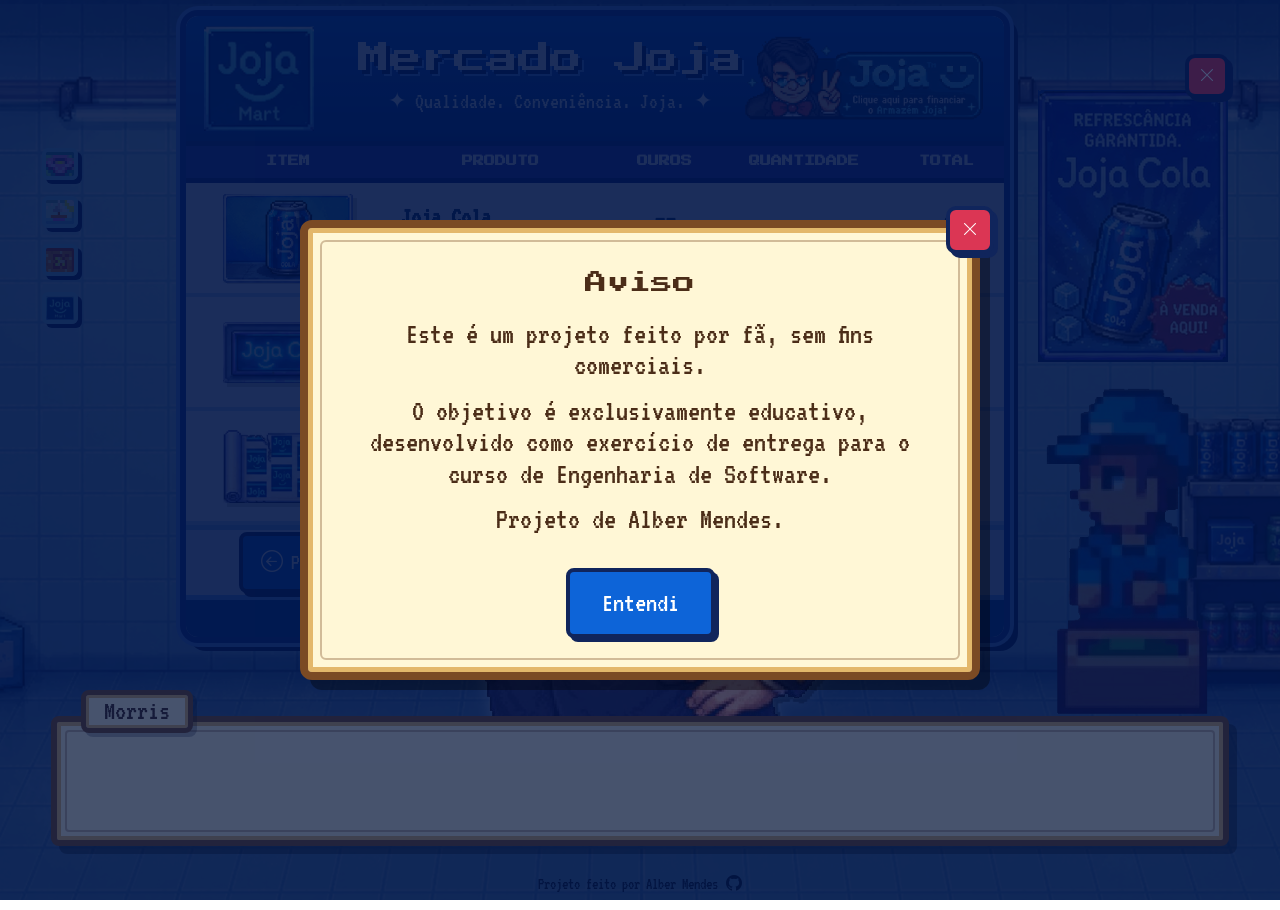
<file: index.html>
<!DOCTYPE html>
<html lang="pt-BR">
<head>
    <title>Mercado Joja</title>
    <meta charset="UTF-8">
    <meta name="viewport" content="width=device-width, initial-scale=1.0">

    <!-- Bootstrap -->
    <link href="https://cdn.jsdelivr.net/npm/bootstrap@5.3.8/dist/css/bootstrap.min.css" rel="stylesheet">

    <!-- Bootstrap Icons -->
    <link rel="stylesheet" href="https://cdn.jsdelivr.net/npm/bootstrap-icons@1.13.1/font/bootstrap-icons.min.css">

    <!-- Fonte pixelada -->
    <link href="https://fonts.googleapis.com/css2?family=Press+Start+2P&family=VT323&display=swap" rel="stylesheet">

    <!-- Estilo CSS -->
    <link rel="stylesheet" href="style.css">
</head>

<body>
    <div class="menu-esquerdo">
        <div class="bloco-esquerdo-1" data-categoria="primavera">
            <img src="img/Spring.png" alt="primavera-logo">
            <span class="tooltip-menu">Primavera</span>
        </div>

        <div class="bloco-esquerdo-1" data-categoria="verao">
            <img src="img/Summer.png" alt="verão-logo">
            <span class="tooltip-menu">Verão</span>
        </div>

        <div class="bloco-esquerdo-1" data-categoria="outono">
            <img src="img/Fall.png" alt="outono-logo">
            <span class="tooltip-menu">Outono</span>
        </div>

        <div class="bloco-esquerdo-1" data-categoria="fixos">
            <img src="img/joja_marca.png" alt="produtos-joja-logo">
            <span class="tooltip-menu">Produtos Fixos</span>
        </div>
    </div>

    <div class="pagina">
        <div class="layout-mercado">
            <main class="painel-principal">
                <header class="cabecalho">
                    <div class="logo-joja">
                        <img src="img/joja_marca.png" alt="logo_da_joja">
                    </div>

                    <div class="titulo-area">
                        <h1>Mercado Joja</h1>
                        <p>✦ Qualidade. Conveniência. Joja. ✦</p>
                    </div>

                    <div class="carrinho-box" id="botao-armazem">
                        <img src="img/armazem_joja.png" alt="armazem_joja">
                    </div>
                </header>

                <div class="tabela-wrapper">
                    <table class="tabela-joja">
                        <thead>
                            <tr>
                                <th>ITEM</th>
                                <th>PRODUTO</th>
                                <th>OUROS</th>
                                <th>QUANTIDADE</th>
                                <th>TOTAL</th>
                            </tr>
                        </thead>

                        <tbody id="lista-produtos">
                        </tbody>
                    </table>
                </div>

                <section class="rodape-compra">
                    <button class="btn-pagina" onclick="voltarPagina()">
                        <i class="bi bi-arrow-left-circle"></i>
                        Página Anterior
                    </button>

                    <div class="subtotal-box">
                        <i class="bi bi-cart-check"></i>
                        Subtotal:
                        <strong><span id="subtotal">0</span></strong>
                        ouros
                    </div>

                    <button class="btn-pagina" onclick="proximaPagina()">
                        Próxima página
                        <i class="bi bi-arrow-right-circle"></i>
                    </button>
                </section>

                <footer class="footer-joja">
                    <span id="indicador-pagina">Página 1</span>
                </footer>
            </main>

            <aside class="barra-lateral">
                <section class="poster">
                    <img src="img/propaganda2.png" alt="propaganda_joja_cola">
                </section>

                <img class="gif-lateral" src="img/SHANEGIF.gif" alt="shane">
            </aside>
        </div>
    </div>

    <footer class="rodape-creditos">
        <span>Projeto feito por Alber Mendes</span>
        <i class="bi bi-github"></i>
    </footer>


    <!-- MODAL DO FORMULÁRIO JOJA -->
    <div class="modal-armazem" id="modal-armazem">
        <div class="modal-conteudo-armazem formulario-bg">
            <button class="botao-fechar-modal" id="botao-fechar-modal">
                <i class="bi bi-x-lg"></i>
            </button>

            <button class="botao-projeto botao-onibus" data-projeto="onibus" data-video="videos/onibus.mp4"></button>
            <button class="botao-projeto botao-carrinhos" data-projeto="carrinhos" data-video="videos/carrinhos.mp4"></button>
            <button class="botao-projeto botao-ponte" data-projeto="ponte" data-video="videos/ponte.mp4"></button>
            <button class="botao-projeto botao-estufa" data-projeto="estufa" data-video="videos/estufa.mp4"></button>
            <button class="botao-projeto botao-mineracao" data-projeto="mineracao" data-video="videos/mineracao.mp4"></button>
        </div>
    </div>

    <!-- MODAL DO VÍDEO -->
    <div class="modal-video" id="modal-video">
        <div class="modal-conteudo-video">
            <button class="botao-fechar-modal" id="botao-fechar-video">
                <i class="bi bi-x-lg"></i>
            </button>

            <video id="video-projeto" controls>
                <source src="" type="video/mp4">
                Seu navegador não suporta vídeo.
            </video>
        </div>
    </div>

    <!-- MODAL DE AVISO INICIAL -->
    <div class="modal-aviso" id="modal-aviso">
        <div class="aviso-conteudo">
            <button class="botao-fechar-aviso" id="botao-fechar-aviso">
                <i class="bi bi-x-lg"></i>
            </button>

            <h2>Aviso</h2>

            <p>
                Este é um projeto feito por fã, sem fins comerciais.
            </p>

            <p>
                O objetivo é exclusivamente educativo, desenvolvido como exercício de entrega
                para o curso de Engenharia de Software.
            </p>

            <p>
                Projeto de Alber Mendes.
            </p>

            <button class="botao-entendi-aviso" id="botao-entendi-aviso">
                Entendi
            </button>
        </div>
    </div>

    <!-- MODAL INICIAL DO MORRIS -->
    <div class="modal-intro" id="modal-intro">
        <div class="intro-conteudo">
            <button class="botao-fechar-intro" id="botao-fechar-intro">
                <i class="bi bi-x-lg"></i>
            </button>

            <img class="intro-morris" src="img/morris.png" alt="Morris">

            <div class="caixa-dialogo">
                <div class="nome-personagem">Morris</div>

                <p id="texto-dialogo"></p>
            </div>
        </div>
    </div>

    <script src="function.js?v=6"></script>
</body>
</html>
</file>
<file: style.css>
* {
    box-sizing: border-box;
}

/* MODAL DE AVISO INICIAL */
.modal-aviso {
    position: fixed;
    inset: 0;

    background: rgba(0, 20, 70, 0.72);

    display: flex;
    align-items: center;
    justify-content: center;

    z-index: 400000;
}

.modal-aviso.fechado {
    display: none;
}

.aviso-conteudo {
    position: relative;

    width: 680px;
    max-width: 90vw;

    background: #fff7d6;
    border: 8px solid #7b4a24;
    border-radius: 12px;

    box-shadow:
        inset 0 0 0 5px #e3b76a,
        10px 10px 0 rgba(0, 0, 0, 0.35);

    padding: 42px 38px 34px 38px;

    font-family: 'VT323', monospace;
    color: #4b2d18;
    text-align: center;
}

.aviso-conteudo::before {
    content: "";

    position: absolute;
    inset: 12px;

    border: 2px solid rgba(123, 74, 36, 0.35);
    border-radius: 6px;

    pointer-events: none;
}

.aviso-conteudo h2 {
    margin: 0 0 22px 0;

    font-family: 'Press Start 2P', monospace;
    font-size: 22px;
    color: #4b2d18;
}

.aviso-conteudo p {
    margin: 0 0 14px 0;

    font-size: 30px;
    line-height: 1.05;
}

.botao-fechar-aviso {
    position: absolute;
    top: -22px;
    right: -22px;

    width: 48px;
    height: 48px;

    background: #db3654;
    color: white;

    border: 4px solid #10255c;
    border-radius: 10px;

    box-shadow: 4px 4px 0 #10255c;

    display: flex;
    align-items: center;
    justify-content: center;

    cursor: pointer;
    z-index: 5;
}

.botao-fechar-aviso:hover {
    background: #ff4a68;
    transform: translate(2px, 2px);
    box-shadow: 2px 2px 0 #10255c;
}

.botao-entendi-aviso {
    position: relative;
    z-index: 2;

    margin-top: 18px;

    background: #0d64d8;
    border: 4px solid #10255c;
    color: white;
    border-radius: 8px;

    padding: 10px 32px;

    font-family: 'VT323', monospace;
    font-size: 28px;

    box-shadow: 4px 4px 0 #10255c;
    cursor: pointer;
}

.botao-entendi-aviso:hover {
    background: #1f7cff;
    transform: translate(2px, 2px);
    box-shadow: 2px 2px 0 #10255c;
}


/* BLOCOS DA ESQUERDA */
.menu-esquerdo {
    position: fixed;
    left: 42px;
    top: 148px;

    display: flex;
    flex-direction: column;
    gap: 16px;

    z-index: 50;
}

.bloco-esquerdo-1 {
    position: relative;
    width: 36px;
    height: 32px;
}

.bloco-esquerdo-1 img {
    width: 36px;
    height: 32px;

    background: rgba(7, 70, 163, 0.85);
    border: 4px solid #9ce8ff;
    border-radius: 6px;

    box-shadow:
        inset 0 0 0 3px #1357db,
        4px 4px 0 #10255c;

    cursor: pointer;
    transition:
        transform 0.15s ease,
        box-shadow 0.15s ease,
        filter 0.15s ease;

    display: block;
}

/* BALÃO COM TEXTO REAL */
.tooltip-menu {
    position: absolute;
    left: 52px;
    top: 50%;
    transform: translateY(-50%) translateX(-8px);

    background: #f7fdff;
    color: #12346b;

    border: 4px solid #143ca3;
    border-radius: 8px;

    padding: 6px 10px;

    font-family: 'VT323', monospace;
    font-size: 20px;
    line-height: 1;
    white-space: nowrap;

    box-shadow:
        inset 0 0 0 2px #6da7ff,
        4px 4px 0 #10255c;

    opacity: 0;
    pointer-events: none;

    z-index: 9999;

    transition:
        opacity 0.15s ease,
        transform 0.15s ease;
}

/* SETINHA DO BALÃO */
.tooltip-menu::before {
    content: "";

    position: absolute;
    left: -12px;
    top: 50%;
    transform: translateY(-50%);

    border-top: 7px solid transparent;
    border-bottom: 7px solid transparent;
    border-right: 8px solid #143ca3;
}

/* MOSTRA O BALÃO NO HOVER */
.bloco-esquerdo-1:hover .tooltip-menu {
    opacity: 1;
    transform: translateY(-50%) translateX(0);
}

.bloco-esquerdo-1:hover img {
    transform: translateY(-2px) scale(1.08);
    box-shadow:
        inset 0 0 0 3px #1357db,
        6px 6px 0 #10255c;

    filter: drop-shadow(0 0 8px rgba(255, 255, 255, 0.8));
    border-radius: 6px;
}


body {
    margin: 0;
    min-height: 100vh;

    background-image: url("img/background_1.png");
    background-size: cover;
    background-position: center center;
    background-repeat: no-repeat;
    background-attachment: fixed;

    font-family: 'VT323', monospace;
    color: #12346b;

    overflow-x: hidden;
}

/* CONTAINER GERAL DA PÁGINA */
.pagina {
    width: min(1190px, calc(100vw - 230px));
    margin: 10px 0 0 170px;
    padding: 0 10px 30px 10px;
}

/* PAINEL PRINCIPAL + LATERAL */
.layout-mercado {
    display: grid;
    grid-template-columns: minmax(0, 1fr) 190px;
    gap: 10px;
    align-items: start;
}

/* PAINEL PRINCIPAL */
.painel-principal {
    background: #dff7ff;
    border: 6px solid #143ca3;
    box-shadow:
        0 0 0 4px #6da7ff,
        8px 8px 0 #10255c;
    border-radius: 18px;
    overflow: hidden;
}

/* CABEÇALHO */
.cabecalho {
    position: relative;
    background: linear-gradient(180deg, #0d64d8, #073a9e);
    color: white;

    padding: 10px 18px;
    border-bottom: 5px solid #102f8c;

    display: grid;
    grid-template-columns: 110px minmax(0, 1fr) 200px;
    align-items: center;
    gap: 12px;
}

/* LOGO */
.logo-joja img {
    max-width: 100%;
    max-height: 100%;
    object-fit: contain;
    display: block;
}

/* TÍTULO */
.titulo-area {
    text-align: center;
    min-width: 0;
}

.titulo-area h1 {
    font-family: 'Press Start 2P', monospace;
    font-size: 32px;
    margin: 0;
    color: white;

    white-space: nowrap;

    text-shadow:
        4px 4px 0 #08216b,
        6px 6px 0 #60a3ff;
}

.titulo-area p {
    font-size: 22px;
    margin: 8px 0 0;
    color: #eaf8ff;
    white-space: nowrap;
}

/* CARRINHO DO CABEÇALHO */
.carrinho-box img{
    max-width: 150%;
    max-height: 100%;
    object-fit: contain;
    display: block;

    cursor: pointer;
    transform: translateX(-70px);
    transition:
        transform 0.2s ease,
        filter 0.2s ease;
}

.carrinho-box img:hover {
    transform: translateX(-70px) scale(1.06);
    filter: drop-shadow(0 0 8px rgba(255, 255, 255, 0.9))
            drop-shadow(4px 4px 0 rgba(0, 0, 0, 0.25));
}

/* TABELA */
.tabela-wrapper {
    width: 100%;
}

.tabela-joja {
    width: 100%;
    table-layout: fixed;
    border-collapse: separate;
    border-spacing: 0;
    background: #f7fdff;
}

.tabela-joja thead {
    background: #2d43bb;
    color: white;
    font-family: 'Press Start 2P', monospace;
    font-size: 11px;
}

.tabela-joja th {
    padding: 8px 10px;
    border-bottom: 5px solid #122a83;
    text-align: center;
}

.tabela-joja td {
    padding: 9px 10px;
    border-bottom: 4px solid #b6d8fa;
    vertical-align: middle;
    font-size: 20px;
}

.tabela-joja tbody tr {
    background: #f7fdff;
    transition: 0.2s;
}

.tabela-joja tbody tr:hover {
    background: #e6f7ff;
    transform: scale(1.002);
}

/* LARGURA DAS COLUNAS */
.tabela-joja th:nth-child(1),
.tabela-joja td:nth-child(1) {
    width: 25%;
}

.tabela-joja th:nth-child(2),
.tabela-joja td:nth-child(2) {
    width: 27%;
}

.tabela-joja th:nth-child(3),
.tabela-joja td:nth-child(3) {
    width: 13%;
}

.tabela-joja th:nth-child(4),
.tabela-joja td:nth-child(4) {
    width: 21%;
}

.tabela-joja th:nth-child(5),
.tabela-joja td:nth-child(5) {
    width: 14%;
}

/* IMAGEM DO PRODUTO */
.produto-imagem {
    width: 150px;
    height: 92px;
    box-shadow: none;
    display: flex;
    align-items: center;
    justify-content: center;
    position: relative;
    margin: 0 auto;
    overflow: hidden;
    padding: 10px;
}

.produto-imagem img {
    max-width: 100%;
    max-height: 100%;
    object-fit: contain;
    display: block;
}

.produto-emoji {
    font-size: 50px;
    filter: drop-shadow(4px 4px 0 rgba(0, 0, 0, 0.2));
}

.selo {
    position: absolute;
    top: 6px;
    left: 6px;
    background: #d82f52;
    color: white;
    font-size: 14px;
    line-height: 0.9;
    padding: 7px;
    border-radius: 50%;
    transform: rotate(-12deg);
    border: 3px solid white;
    text-align: center;
}

/* TEXTOS DO PRODUTO */
.nome-produto {
    font-size: 25px;
    font-weight: bold;
    color: #12346b;
    white-space: nowrap;
}

.descricao-produto {
    font-size: 19px;
    color: #244f91;
    line-height: 1.15;
}

/* PREÇO */
.preco {
    font-size: 28px;
    font-weight: bold;
    color: #12346b;
    text-align: center;
}

.preco small {
    display: block;
    font-size: 17px;
    font-weight: normal;
}

/* QUANTIDADE */
.controle-qtd {
    display: flex;
    align-items: center;
    justify-content: center;
    gap: 7px;
    white-space: nowrap;
}

.botao-qtd {
    width: 34px;
    height: 34px;
    border: 4px solid #10255c;
    border-radius: 8px;
    color: white;
    font-size: 21px;
    font-weight: bold;

    display: inline-flex;
    align-items: center;
    justify-content: center;

    cursor: pointer;
    box-shadow: 3px 3px 0 #10255c;
    user-select: none;
    transition: 0.1s;
}

.botao-qtd:hover {
    transform: translate(2px, 2px);
    box-shadow: 1px 1px 0 #10255c;
}

.botao-menos {
    background: #db3654;
}

.botao-mais {
    background: #198f55;
}

.quantidade {
    width: 46px;
    height: 34px;
    background: white;
    border: 4px solid #789dd6;
    border-radius: 6px;
    font-size: 22px;

    display: inline-flex;
    align-items: center;
    justify-content: center;
}

/* TOTAL DO PRODUTO */
.total-produto {
    text-align: center;
    font-size: 28px;
    font-weight: bold;
}

.total-produto small {
    display: block;
    font-size: 17px;
    font-weight: normal;
}

/* RODAPÉ DA COMPRA */
.rodape-compra {
    display: flex;
    justify-content: center;
    align-items: center;
    gap: 18px;

    background: #d7ecff;
    padding: 2px;
    border-top: 5px solid #8ab8ef;
}

.subtotal-box {
    background: white;
    border: 4px solid #1759c9;
    border-radius: 8px;
    padding: 2px 26px;
    font-size: 25px;
    box-shadow: 4px 4px 0 #10255c;
}

.subtotal-box strong {
    color: #123ac8;
    font-size: 30px;
}

.btn-finalizar {
    background: #198f55;
    border: 4px solid #10255c;
    color: white;
    border-radius: 8px;
    padding: 10px 18px;
    font-size: 22px;
    box-shadow: 4px 4px 0 #10255c;
    cursor: pointer;
}

.btn-finalizar:hover {
    background: #22ad68;
}

/* BARRA LATERAL */
.barra-lateral {
    display: flex;
    flex-direction: column;
    gap: 10px;
    margin-top: 80px;

    transform: translateX(18px);
    
}

/* POSTER LATERAL */
.poster {
    background: linear-gradient(180deg, #073db0, #031f6d);
    color: white;
    
    padding: 0px;
    text-align: center;
    cursor: pointer;
    
}

.poster img {
    width: 100%;
    max-width: 100%;
    height: auto;
    display: block;
    object-fit: contain;
}

.gif-lateral {
    width: 180px;
    max-width: 100%;
    height: auto;

    display: block;
    margin: 10px auto 0 auto;

    position: relative;
    z-index: 20;
    background: transparent !important;
}

/* FOOTER */
.footer-joja {
    background: #0746a3;
    color: white;
    padding: 4px;
    text-align: center;
    font-size: 19px;
    border-top: 5px solid #6da7ff;
}


.btn-pagina {
    background: #0d64d8;
    border: 4px solid #10255c;
    color: white;
    border-radius: 8px;
    padding: 10px 18px;
    font-size: 22px;
    box-shadow: 4px 4px 0 #10255c;
    cursor: pointer;

    display: inline-flex;
    align-items: center;
    gap: 8px;

    font-family: 'VT323', monospace;

    transition:
        transform 0.1s ease,
        box-shadow 0.1s ease,
        background 0.15s ease;
}

.btn-pagina:hover {
    background: #1f7cff;
    transform: translate(2px, 2px);
    box-shadow: 2px 2px 0 #10255c;
}

.btn-pagina:active {
    transform: translate(4px, 4px);
    box-shadow: 0 0 0 #10255c;
}

#indicador-pagina {
    font-family: 'Press Start 2P', monospace;
    font-size: 11px;
}

/* MODAL DO ARMAZÉM */
.modal-armazem {
    position: fixed;
    inset: 0;

    background: rgba(0, 20, 70, 0.45);

    display: none;
    align-items: center;
    justify-content: center;

    z-index: 99999;
}

.modal-armazem.ativo {
    display: flex;
}

.modal-conteudo-armazem {
    position: relative;

    width: 700px;
    max-width: 90vw;

    background: #dff7ff;
    border: 6px solid #143ca3;
    border-radius: 18px;

    box-shadow:
        0 0 0 4px #6da7ff,
        8px 8px 0 #10255c;

    padding: 14px;
}

.modal-conteudo-armazem img {
    width: 100%;
    height: auto;
    display: block;

    border-radius: 10px;
}

.botao-fechar-modal {
    position: absolute;
    top: -18px;
    right: -18px;

    width: 42px;
    height: 42px;

    background: #db3654;
    color: white;

    border: 4px solid #10255c;
    border-radius: 10px;

    box-shadow: 4px 4px 0 #10255c;

    display: flex;
    align-items: center;
    justify-content: center;

    cursor: pointer;
    z-index: 2;
}

.botao-fechar-modal:hover {
    background: #ff4a68;
    transform: translate(2px, 2px);
    box-shadow: 2px 2px 0 #10255c;
}

/* FORMULÁRIO JOJA COMO BACKGROUND */
.formulario-bg {
    position: relative;

    width: 700px;
    height: 350px;

    background-image: url("img/formulário-joja.png");
    background-size: 100% 100%;
    background-position: center;
    background-repeat: no-repeat;

    padding: 0;
    overflow: visible;
}

/* Remove regra antiga que afetava imagem dentro do modal */
.formulario-bg img {
    display: none;
}

/* BOTÕES INVISÍVEIS DOS QUADRADINHOS */
.botao-projeto {
    position: absolute;

    width: 28px;
    height: 28px;

    background: transparent;
    border: none;

    cursor: pointer;
    z-index: 5;
}

/* X quando o botão foi selecionado */
.botao-projeto.selecionado::after {
    content: "X";

    position: absolute;
    left: 2px;
    top: -7px;

    color: #df2f43;
    font-family: 'VT323', monospace;
    font-size: 38px;
    font-weight: bold;
    line-height: 1;

    text-shadow:
        1px 1px 0 white,
        -1px -1px 0 white;
}

/* Só para testar a posição dos botões.
   Depois que estiver tudo certo, pode apagar este bloco. */
.botao-projeto:hover {
    outline: 2px dashed red;
}

/* POSIÇÕES DOS QUADRADINHOS */
.botao-onibus {
    left: 2%;
    top: 39.1%;
}

.botao-carrinhos {
    left: 47.4%;
    top: 39.1%;
}

.botao-ponte {
    left: 2%;
    top: 59.1%;
}

.botao-estufa {
    left: 47.4%;
    top: 59.1%;
}

.botao-mineracao {
    left: 2%;
    top: 79.4%;
}

/* MODAL DO VÍDEO */
.modal-video {
    position: fixed;
    inset: 0;

    background: rgba(0, 20, 70, 0.55);

    display: none;
    align-items: center;
    justify-content: center;

    z-index: 100000;
}

.modal-video.ativo {
    display: flex;
}

.modal-conteudo-video {
    position: relative;

    width: 760px;
    max-width: 92vw;

    background: #dff7ff;
    border: 6px solid #143ca3;
    border-radius: 18px;

    box-shadow:
        0 0 0 4px #6da7ff,
        8px 8px 0 #10255c;

    padding: 14px;

    overflow: visible;
}

.modal-conteudo-video video {
    width: 100%;
    height: 100%;
    display: block;

    object-fit: cover;
    border-radius: 10px;
    background: transparent;
}



/* MODAL INICIAL DO MORRIS */
.modal-intro {
    position: fixed;
    inset: 0;

    background: rgba(0, 20, 70, 0.60);

    display: flex;
    align-items: center;
    justify-content: center;

    z-index: 200000;
}

.modal-intro.fechado {
    display: none;
}

.intro-conteudo {
    position: relative;

    width: 92vw;
    height: 88vh;

    display: flex;
    align-items: flex-end;
    justify-content: center;

}

.intro-morris {
    position: absolute;
    bottom: 120px;
    left: 50%;
    transform: translateX(-50%);

    width: 460px;
    max-width: 45vw;

    image-rendering: pixelated;

    filter:
        drop-shadow(5px 5px 0 rgba(0, 0, 0, 0.35))
        drop-shadow(0 0 8px rgba(255, 255, 255, 0.35));
}

.caixa-dialogo {
    position: relative;

    width: 100%;
    min-height: 130px;

    background: #fff7d6;
    border: 6px solid #7b4a24;
    border-radius: 8px;

    box-shadow:
        inset 0 0 0 4px #e3b76a,
        8px 8px 0 rgba(0, 0, 0, 0.35);

    padding: 34px 28px 22px 28px;

    font-family: 'VT323', monospace;
    font-size: 28px;
    line-height: 1.05;

    color: #4b2d18;
}

.caixa-dialogo::before {
    content: "";

    position: absolute;
    inset: 8px;

    border: 2px solid rgba(123, 74, 36, 0.35);
    border-radius: 4px;

    pointer-events: none;
}

.nome-personagem {
    position: absolute;
    top: -32px;
    left: 24px;

    background: #fff7d6;
    border: 5px solid #7b4a24;
    border-radius: 8px;

    padding: 2px 18px;

    box-shadow:
        inset 0 0 0 3px #e3b76a,
        4px 4px 0 rgba(0, 0, 0, 0.25);

    font-size: 28px;
    color: #4b2d18;
}

#texto-dialogo {
    margin: 0;
    min-height: 58px;
}

.botao-fechar-intro {
    position: absolute;
    top: 0;
    right: 0;

    width: 44px;
    height: 44px;

    background: #db3654;
    color: white;

    border: 4px solid #10255c;
    border-radius: 10px;

    box-shadow: 4px 4px 0 #10255c;

    display: flex;
    align-items: center;
    justify-content: center;

    cursor: pointer;
    z-index: 5;
}

.botao-fechar-intro:hover {
    background: #ff4a68;
    transform: translate(2px, 2px);
    box-shadow: 2px 2px 0 #10255c;
}

/* CRÉDITOS DO PROJETO */
.rodape-creditos {
    position: fixed;
    left: 0;
    bottom: 4px;

    width: 100%;

    display: flex;
    align-items: center;
    justify-content: center;
    gap: 8px;

    font-family: 'VT323', monospace;
    font-size: 16px;

    color: rgba(0, 0, 0, 0.87);
    
    z-index: 10;

    pointer-events: none;
}

.rodape-creditos i {
    font-size: 16px;
}

/* RESPONSIVO GERAL */
@media (max-width: 900px) {
    body {
        background-attachment: scroll;
        background-position: center top;
        overflow-x: hidden;
    }

    .menu-esquerdo {
        position: static;

        width: 100%;
        margin: 10px 0;

        display: flex;
        flex-direction: row;
        justify-content: center;
        align-items: center;
        gap: 12px;

        z-index: 50;
    }

    .bloco-esquerdo-1 {
        width: 42px;
        height: 38px;
    }

    .bloco-esquerdo-1 img {
        width: 42px;
        height: 38px;
    }

    .tooltip-menu {
        left: 50%;
        top: 48px;

        transform: translateX(-50%) translateY(-8px);

        font-size: 18px;
        z-index: 9999;
    }

    .tooltip-menu::before {
        left: 50%;
        top: -11px;

        transform: translateX(-50%);

        border-left: 7px solid transparent;
        border-right: 7px solid transparent;
        border-bottom: 8px solid #143ca3;
        border-top: none;
    }

    .bloco-esquerdo-1:hover .tooltip-menu {
        transform: translateX(-50%) translateY(0);
    }

    .pagina {
        width: 100%;
        max-width: none;

        margin: 0;
        padding: 0 10px 24px 10px;
    }

    .layout-mercado {
        display: flex;
        flex-direction: column;
        gap: 14px;
    }

    .painel-principal {
        width: 100%;
        border-width: 4px;
        border-radius: 14px;

        box-shadow:
            0 0 0 3px #6da7ff,
            5px 5px 0 #10255c;
    }

    .cabecalho {
        grid-template-columns: 70px 1fr 80px;
        gap: 8px;
        padding: 10px;
    }

    .titulo-area h1 {
        font-size: 18px;
        white-space: normal;
        line-height: 1.25;
    }

    .titulo-area p {
        font-size: 16px;
        white-space: normal;
        line-height: 1.1;
    }

    .logo-joja img {
        max-width: 70px;
    }

    .carrinho-box img {
        max-width: 100%;
        transform: none;
    }

    .carrinho-box img:hover {
        transform: scale(1.06);
    }

    .tabela-wrapper {
        
        overflow-x: auto;
    }

    .tabela-joja {
        min-width: 760px;
    }

    .rodape-compra {
        flex-direction: column;
        gap: 10px;
        padding: 10px;
    }

    .btn-pagina {
        width: 100%;
        justify-content: center;
        font-size: 22px;
    }

    .subtotal-box {
        width: 100%;
        text-align: center;
        font-size: 24px;
    }

    .barra-lateral {
        width: 100%;

        margin-top: 0;
        transform: none;

        display: flex;
        align-items: center;
    }

    .poster {
        width: 220px;
        max-width: 90%;
    }

    .gif-lateral {
        width: 140px;
    }

    .rodape-creditos {
        position: static;

        margin: 12px 0 8px 0;
        padding-bottom: 8px;

        color: rgba(255, 255, 255, 0.85);
    }
}

@media (max-width: 520px) {
    .cabecalho {
        grid-template-columns: 60px 1fr 65px;
        padding: 8px;
    }

    .titulo-area h1 {
        font-size: 14px;
    }

    .titulo-area p {
        font-size: 14px;
    }

    .logo-joja img {
        max-width: 58px;
    }

    .produto-imagem {
        width: 110px;
        height: 80px;
    }

    .tabela-joja {
        min-width: 720px;
    }

    .modal-conteudo-armazem,
    .formulario-bg {
        width: 94vw;
        height: calc(94vw * 0.5);
    }

    .modal-conteudo-video {
        width: 94vw;
    }

    .modal-conteudo-video video {
        width: 100%;
        height: auto;
    }

    .intro-conteudo {
        width: 96vw;
        height: 88vh;
    }

    .intro-morris {
        width: 260px;
        max-width: 70vw;
        bottom: 240px;
    }

    .caixa-dialogo {
        width: 94%;
        min-height: 220px;

        font-size: 28px;
        padding: 48px 24px 26px 24px;
    }

    .nome-personagem {
        font-size: 28px;
    }

    .aviso-conteudo {
        width: 92vw;
        padding: 38px 24px 28px 24px;
    }

    .aviso-conteudo h2 {
        font-size: 18px;
    }

    .aviso-conteudo p {
        font-size: 24px;
    }
}
</file>
